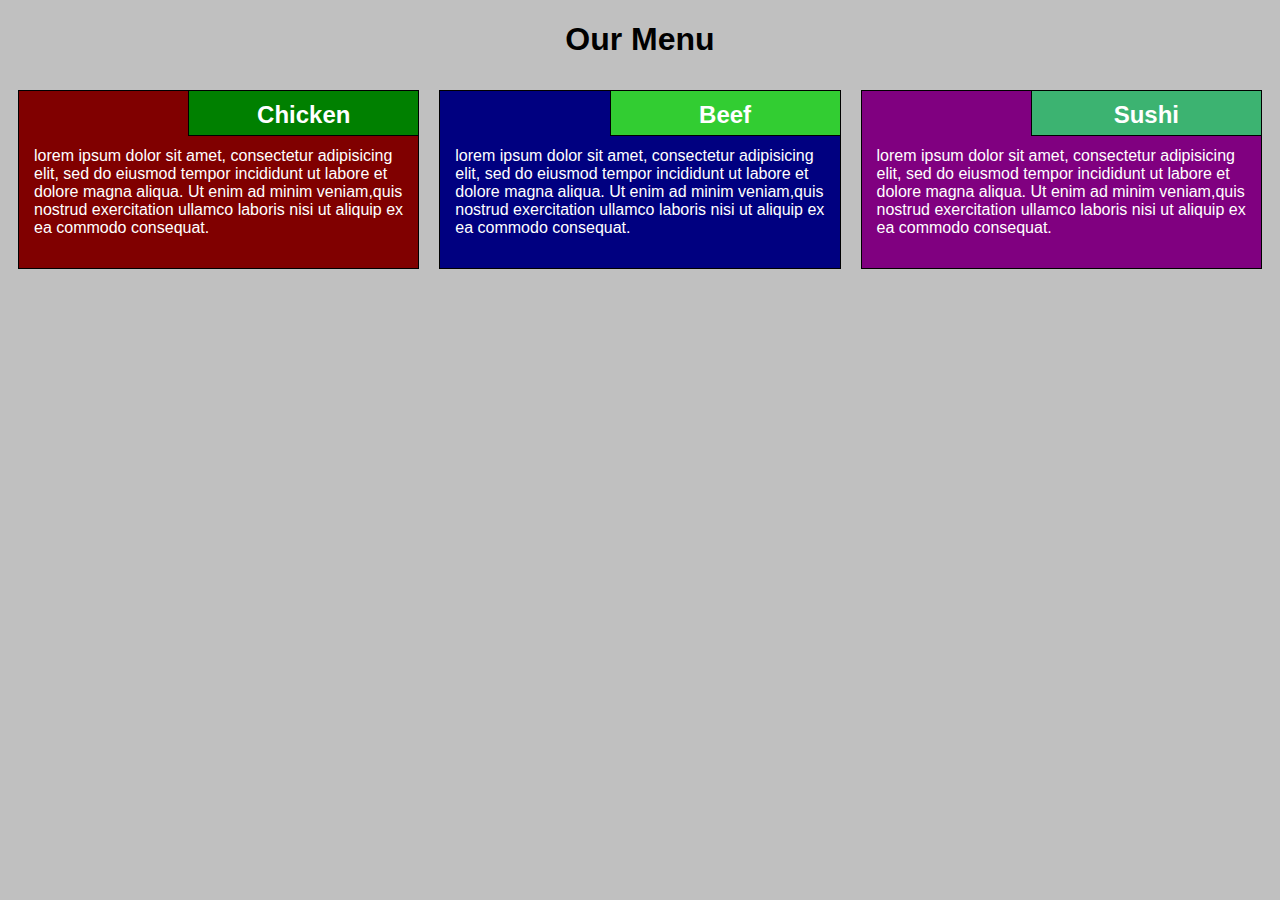
<file: site/module2-solution/index.html>
<!DOCTYPE html>
<html>
<head>
	<meta charset="utf-8">
	<meta name="viewport" content="width=device-width,initial-scale=1">
	<title>Our Menu</title>
	<link rel="stylesheet" href="css/style.css">
</head>
<body>
	<h1>Our Menu</h1>
    <div class="row">
        <div class="col-lg-4 col-md-6 col-sm-12">
		  <section class="Chicken">
			
			 <h2>Chicken</h2>
			
		      <p>lorem ipsum dolor sit amet, consectetur adipisicing elit, sed do eiusmod tempor incididunt ut labore et dolore magna aliqua. Ut enim ad minim veniam,quis nostrud exercitation ullamco laboris nisi ut aliquip ex ea commodo consequat.</p> 
		    </section>
        </div>

        <div class="col-lg-4 col-md-6 col-sm-12">
		  <section class="Beef">
			<h2>Beef</h2>
		    <p>lorem ipsum dolor sit amet, consectetur adipisicing elit, sed do eiusmod tempor incididunt ut labore et dolore magna aliqua. Ut enim ad minim veniam,quis nostrud exercitation ullamco laboris nisi ut aliquip ex ea commodo consequat.</p> 
		  </section>
        </div>

        <div class="col-lg-4 col-md-12 col-sm-12">
		  <section class="Sushi">
			<h2>Sushi</h2>
		    <p>lorem ipsum dolor sit amet, consectetur adipisicing elit, sed do eiusmod tempor incididunt ut labore et dolore magna aliqua. Ut enim ad minim veniam,quis nostrud exercitation ullamco laboris nisi ut aliquip ex ea commodo consequat.</p> 
		   </section>
        </div>
    </div>

</body>
</html>
</file>
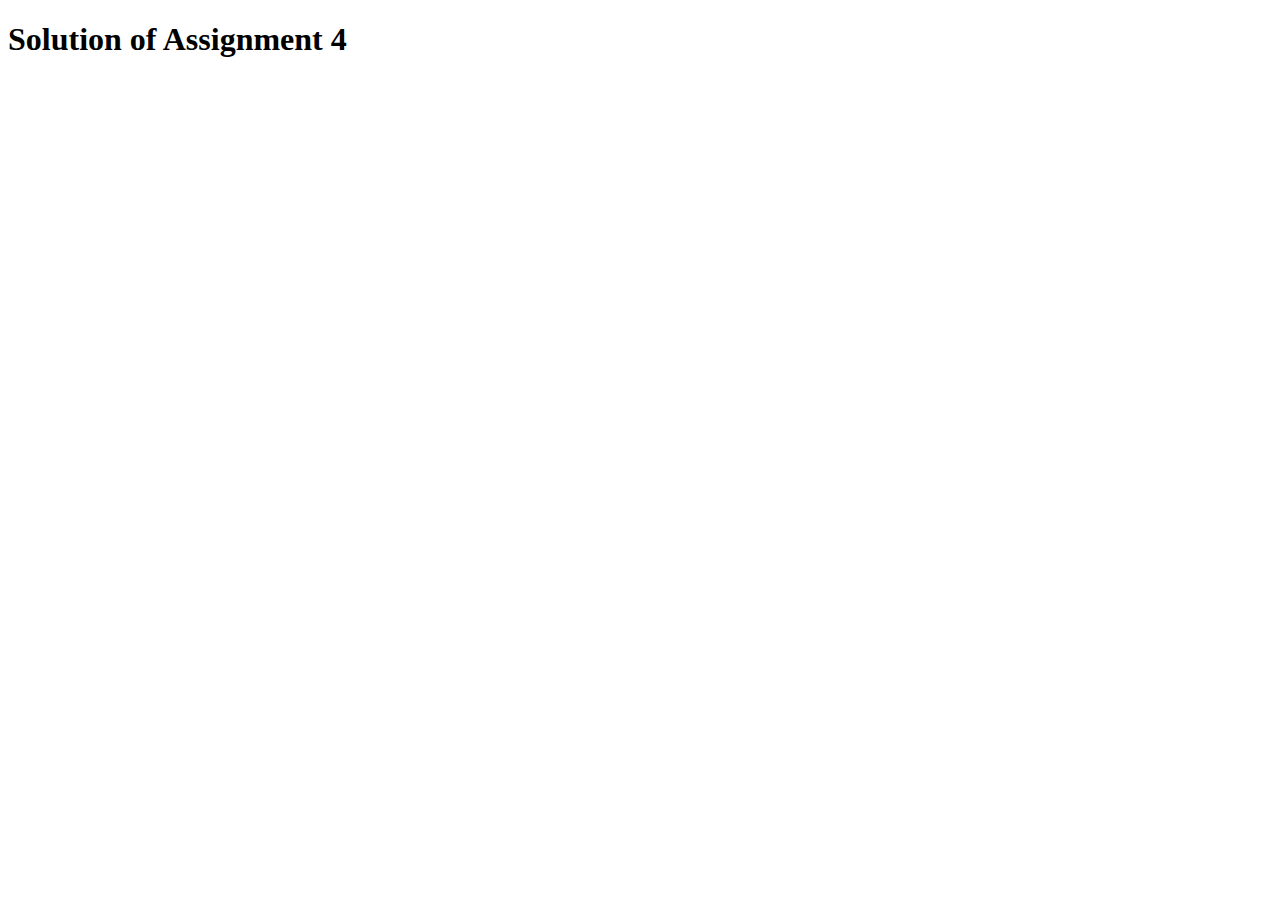
<file: site/module4-solution/index.html>
<!DOCTYPE html>
<html>
<head>
	<meta charset="utf-8">

	<title>Module 4 Assignment Solution</title>
	<script src="SpeakHello.js"></script>
	<script src="SpeakGoodBye.js"></script>
	<script src="script.js"></script>
</head>
<body>
	<h1> Solution of Assignment 4 </h1>
</body>
</html>
</file>
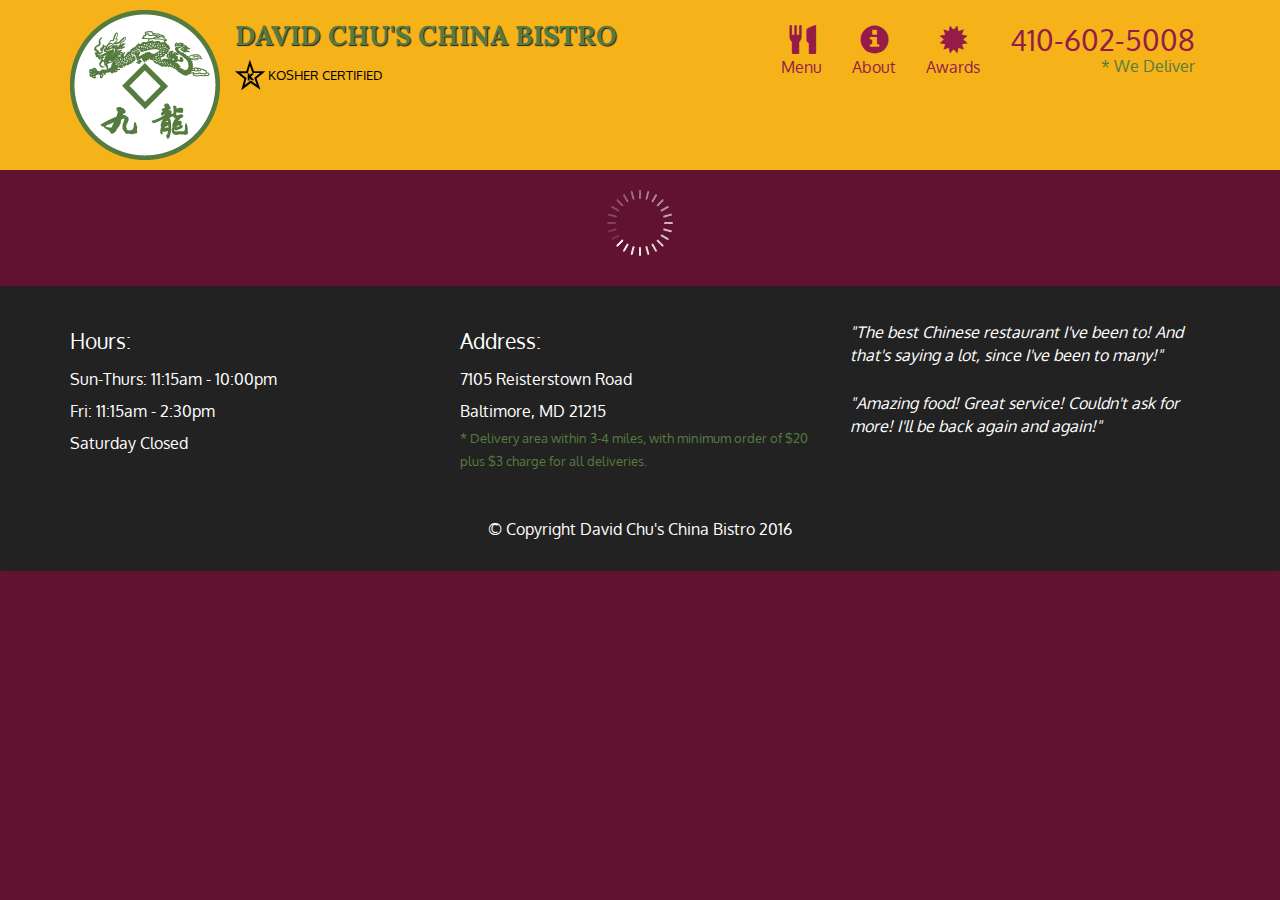
<file: site/module5-solution/index.html>
<!doctype html>
<html lang="en">
  <head>
    <meta charset="utf-8">
    <meta http-equiv="X-UA-Compatible" content="IE=edge">
    <meta name="viewport" content="width=device-width, initial-scale=1">
    <title>David Chu's China Bistro</title>
    <link rel="stylesheet" href="css/bootstrap.min.css">
    <link rel="stylesheet" href="css/styles.css">
    <link href='https://fonts.googleapis.com/css?family=Oxygen:400,300,700' rel='stylesheet' type='text/css'>
    <link href='https://fonts.googleapis.com/css?family=Lora' rel='stylesheet' type='text/css'>
  </head>
<body>
  <header>
    <nav id="header-nav" class="navbar navbar-default">
      <div class="container">
        <div class="navbar-header">
          <a href="index.html" class="pull-left visible-md visible-lg">
            <div id="logo-img" alt="Logo image"></div>
          </a>

          <div class="navbar-brand">
            <a href="index.html"><h1>David Chu's China Bistro</h1></a>
            <p>
              <img src="images/star-k-logo.png" alt="Kosher certification">
              <span>Kosher Certified</span>
            </p>
          </div>

          <button id="navbarToggle" type="button" class="navbar-toggle collapsed" data-toggle="collapse" data-target="#collapsable-nav" aria-expanded="false">
            <span class="sr-only">Toggle navigation</span>
            <span class="icon-bar"></span>
            <span class="icon-bar"></span>
            <span class="icon-bar"></span>
          </button>
        </div>
        
        <div id="collapsable-nav" class="collapse navbar-collapse">
           <ul id="nav-list" class="nav navbar-nav navbar-right">
            <li id="navHomeButton" class="visible-xs active">
              <a href="index.html">
                <span class="glyphicon glyphicon-home"></span> Home</a>
            </li>
            <li id="navMenuButton">
              <a href="#" onclick="$dc.loadMenuCategories();">
                <span class="glyphicon glyphicon-cutlery"></span><br class="hidden-xs"> Menu</a>
            </li>
            <li>
              <a href="#">
                <span class="glyphicon glyphicon-info-sign"></span><br class="hidden-xs"> About</a>
            </li>
            <li>
              <a href="#">
                <span class="glyphicon glyphicon-certificate"></span><br class="hidden-xs"> Awards</a>
            </li>
            <li id="phone" class="hidden-xs">
              <a href="tel:410-602-5008">
                <span>410-602-5008</span></a><div>* We Deliver</div>
            </li>
          </ul><!-- #nav-list -->
        </div><!-- .collapse .navbar-collapse -->
      </div><!-- .container -->
    </nav><!-- #header-nav -->
  </header>

  <div id="call-btn" class="visible-xs">
    <a class="btn" href="tel:410-602-5008">
    <span class="glyphicon glyphicon-earphone"></span>
    410-602-5008
    </a>
  </div>
  <div id="xs-deliver" class="text-center visible-xs">* We Deliver</div>

  <div id="main-content" class="container"></div>

  <footer class="panel-footer">
    <div class="container">
      <div class="row">
        <section id="hours" class="col-sm-4">
          <span>Hours:</span><br>
          Sun-Thurs: 11:15am - 10:00pm<br>
          Fri: 11:15am - 2:30pm<br>
          Saturday Closed
          <hr class="visible-xs">
        </section>
        <section id="address" class="col-sm-4">
          <span>Address:</span><br>
          7105 Reisterstown Road<br>
          Baltimore, MD 21215
          <p>* Delivery area within 3-4 miles, with minimum order of $20 plus $3 charge for all deliveries.</p>
          <hr class="visible-xs">
        </section>
        <section id="testimonials" class="col-sm-4">
          <p>"The best Chinese restaurant I've been to! And that's saying a lot, since I've been to many!"</p>
          <p>"Amazing food! Great service! Couldn't ask for more! I'll be back again and again!"</p>
        </section>
      </div>
      <div class="text-center">&copy; Copyright David Chu's China Bistro 2016</div>
    </div>
  </footer>

  <!-- jQuery (Bootstrap JS plugins depend on it) -->
  <script src="js/jquery-2.1.4.min.js"></script>
  <script src="js/bootstrap.min.js"></script>
  <script src="js/ajax-utils.js"></script>
  <script src="js/script.js"></script>
</body>
</html>
</file>
<file: site/module2-solution/css/style.css>
*{
	box-sizing: border-box;
	font-family: Helvetica;
}

body{
	background-color: #C0C0C0;
}

h1 {
	text-align: center;
	color: black;
}

section {
	border: 1px solid black;
	margin: 10px;
	background-color: #800000;
	color: white;
}

.Chicken{
	background-color: #800000;
}

.Beef{
	background-color: #000080;
}

.Sushi{

background-color: #800080;
}
section>h2{

	float: right;
	border-left: 1px solid black;
	border-bottom: 1px solid black;
	margin: 0;
	width: 230px;
	text-align: center;
	font-style: arial;
	font-size: 24px;
	color: white;
	font-weight: bold;
	height: 45px;
	padding-top: 10px;

}

section.Chicken>h2{
	background-color: #008000;
}

section.Beef>h2{
	background-color: #32CD32;
}

section.Sushi>h2{
	background-color: #3CB371;
}

section>p {
    padding: 40px 15px 15px 15px;
}

.row{
	width: 100%;
}

/* Desktop view  */

@media (min-width: 992px) {
    .col-lg-1, .col-lg-2, .col-lg-3, .col-lg-4, .col-lg-5, .col-lg-6, .col-lg-7, .col-lg-8, .col-lg-9, .col-lg-10, .col-lg-11, .col-lg-12 {
        float: left;
    }
    .col-lg-1 {
        width: 8.33%;
    }
    .col-lg-2 {
        width: 16.66%;
    }
    .col-lg-3 {
        width: 25%;
    }
    .col-lg-4 {
        width: 33.33%;
    }
    .col-lg-5 {
        width: 41.66%;
    }
    .col-lg-6 {
        width: 50%;
    }
    .col-lg-7 {
        width: 58.33%;
    }
    .col-lg-8 {
        width: 66.66%;
    }
    .col-lg-9 {
        width: 74.99%;
    }
    .col-lg-10 {
        width: 83.33%;
    }
    .col-lg-11 {
        width: 91.66%;
    }
    .col-lg-12 {
        width: 100%;
    }
}


/* Tablet view  */

@media (min-width: 768px) and (max-width: 991px) {
    .col-md-1, .col-md-2, .col-md-3, .col-md-4, .col-md-5, .col-md-6, .col-md-7, .col-md-8, .col-md-9, .col-md-10, .col-md-11, .col-md-12 {
        float: left;
    }
    .col-md-1 {
        width: 8.33%;
    }
    .col-md-2 {
        width: 16.66%;
    }
    .col-md-3 {
        width: 25%;
    }
    .col-md-4 {
        width: 33.33%;
    }
    .col-md-5 {
        width: 41.66%;
    }
    .col-md-6 {
        width: 50%;
    }
    .col-md-7 {
        width: 58.33%;
    }
    .col-md-8 {
        width: 66.66%;
    }
    .col-md-9 {
        width: 74.99%;
    }
    .col-md-10 {
        width: 83.33%;
    }
    .col-md-11 {
        width: 91.66%;
    }
    .col-md-12 {
        width: 100%;
    }
}


/* Mobile view */

@media (max-width: 767px) {
    .col-sm-1, .col-sm-2, .col-sm-3, .col-sm-4, .col-sm-5, .col-sm-6, .col-sm-7, .col-sm-8, .col-sm-9, .col-sm-10, .col-sm-11, .col-sm-12 {
        float: left;
    }
    .col-sm-1 {
        width: 8.33%;
    }
    .col-sm-2 {
        width: 16.66%;
    }
    .col-sm-3 {
        width: 25%;
    }
    .col-sm-4 {
        width: 33.33%;
    }
    .col-sm-5 {
        width: 41.66%;
    }
    .col-sm-6 {
        width: 50%;
    }
    .col-sm-7 {
        width: 58.33%;
    }
    .col-sm-8 {
        width: 66.66%;
    }
    .col-sm-9 {
        width: 74.99%;
    }
    .col-sm-10 {
        width: 83.33%;
    }
    .col-sm-11 {
        width: 91.66%;
    }
    .col-sm-12 {
        width: 100%;
    }
}
</file>
<file: site/module5-solution/css/styles.css>
body {
  font-size: 16px;
  color: #fff;
  background-color: #61122f;
  font-family: 'Oxygen', sans-serif;
}

/** HEADER **/
#header-nav {
  background-color: #f6b319;
  border-radius: 0;
  border: 0;
}

#logo-img {
  background: url('../images/restaurant-logo_large.png') no-repeat;
  width: 150px;
  height: 150px;
  margin: 10px 15px 10px 0;
}

.navbar-brand {
  padding-top: 25px;
}
.navbar-brand h1 { /* Restaurant name */
  font-family: 'Lora', serif;
  color: #557c3e;
  font-size: 1.5em;
  text-transform: uppercase;
  font-weight: bold;
  text-shadow: 1px 1px 1px #222;
  margin-top: 0;
  margin-bottom: 0;
  line-height: .75;
}
.navbar-brand a:hover, .navbar-brand a:focus {
  text-decoration: none;
}
.navbar-brand p { /* Kosher cert */
  color: #000;
  text-transform: uppercase;
  font-size: .7em;
  margin-top: 15px;
}
.navbar-brand p span { /* Star-K */
  vertical-align: middle;
}

#nav-list {
  margin-top: 10px;
}
#nav-list a {
  color: #951C49;
  text-align: center;
}
#nav-list a:hover {
  background: #E7E7E7;
}
#nav-list a span {
  font-size: 1.8em;
}

#phone {
  margin-top: 5px;
}
#phone a { /* Phone number */
  text-align: right;
  padding-bottom: 0;
}
#phone div { /* We Deliver */
  color: #557c3e;
  text-align: right;
  padding-right: 15px;
}

.navbar-header button.navbar-toggle, .navbar-header .icon-bar {
  border: 1px solid #61122f;
}
.navbar-header button.navbar-toggle {
  clear: both;
  margin-top: -30px;
}
/* END HEADER */

/* FOOTER */
.panel-footer {
  margin-top: 30px;
  padding-top: 35px;
  padding-bottom: 30px;
  background-color: #222;
  border-top: 0;
}
.panel-footer div.row {
  margin-bottom: 35px;
}
#hours, #address {
  line-height: 2;
}
#hours > span, #address > span {
  font-size: 1.3em;
}
#address p {
  color: #557c3e;
  font-size: .8em;
  line-height: 1.8;
}
#testimonials {
  font-style: italic;
}
#testimonials p:nth-child(2) {
  margin-top: 25px;
}
/* END FOOTER */



/* HOME PAGE */
.container .jumbotron {
  box-shadow: 0 0 50px #3F0C1F;
  border: 2px solid #3F0C1F;
}

#menu-tile, #specials-tile, #map-tile {
  height: 250px;
  width: 100%;
  margin-bottom: 15px;
  position: relative;
  border: 2px solid #3F0C1F;
  overflow: hidden;
}
#menu-tile:hover, #specials-tile:hover, #map-tile:hover {
  box-shadow: 0 1px 5px 1px #cccccc;
}
#menu-tile {
  background: url('../images/menu-tile.jpg') no-repeat;
  background-position: center;
}
#specials-tile {
  background: url('../images/specials-tile.jpg') no-repeat;
  background-position: center;
}
#menu-tile span, #specials-tile span, #map-tile span {
  position: absolute;
  bottom: 0;
  right: 0;
  width: 100%;
  text-align: center;
  font-size: 1.6em;
  text-transform: uppercase;
  background-color: #000;
  color: #fff;
  opacity: .8;
}
/* END HOME PAGE */

/* MENU CATEGORIES PAGE */
.category-tile { 
  position: relative;
  border: 2px solid #3F0C1F;
  overflow: hidden;
  width: 200px;
  height: 200px;
  margin: 0 auto 15px;
}
.category-tile span {
  position: absolute;
  bottom: 0;
  right: 0;
  width: 100%;
  text-align: center;
  font-size: 1.2em;
  text-transform: uppercase;
  background-color: #000;
  color: #fff;
  opacity: .8;
}
.category-tile:hover {
  box-shadow: 0 1px 5px 1px #cccccc;
}

#menu-categories-title + div {
  margin-bottom: 50px;
}
/* END MENU CATEGORIES PAGE */

/* SINGLE CATEGORY PAGE */
.menu-item-tile {
  margin-bottom: 25px;
}
.menu-item-tile hr {
  width: 80%;
}
.menu-item-tile .menu-item-price {
  font-size: 1.1em;
  text-align: right;
  margin-top: -15px;
  margin-right: -15px;
}
.menu-item-tile .menu-item-price span {
  font-size: .6em;
}
.menu-item-photo {
  position: relative;
  border: 2px solid #3F0C1F; 
  overflow: hidden;
  padding: 0;
  margin-right: -15px;
  margin-left: auto;
  margin-bottom: 20px;
  max-width: 250px;
}
.menu-item-photo div {
  position: absolute;
  bottom: 0;
  right: 0;
  width: 80px;
  background-color: #557c3e;
  text-align: center;
}
.menu-item-description {
  padding-right: 30px;
}
h3.menu-item-title {
  margin: 0 0 10px;
}
.menu-item-details {
  font-size: .9em;
  font-style: italic;
}
/* END SINGLE CATEGORY PAGE */


/********** Large devices only **********/
@media (min-width: 1200px) {
  .container .jumbotron {
    background: url('../images/jumbotron_1200.jpg') no-repeat;
    height: 675px;
  }
}

/********** Medium devices only **********/
@media (min-width: 992px) and (max-width: 1199px) {
  /* Header */
  #logo-img {
    background: url('../images/restaurant-logo_medium.png') no-repeat;
    width: 100px;
    height: 100px;
    margin: 5px 5px 5px 0;
  }
  /* End Header */

  /* Home Page */
  .container .jumbotron {
    background: url('../images/jumbotron_992.jpg') no-repeat;
    height: 558px;
  }
  /* End Home Page */
}

/********** Small devices only **********/
@media (min-width: 768px) and (max-width: 991px) {
  /* Home Page */
  .container .jumbotron {
    background: url('../images/jumbotron_768.jpg') no-repeat;
    height: 432px;
  }
  /* End Home Page */
}

/********** Extra small devices only **********/
@media (max-width: 767px) {
  /* Header */
  .navbar-brand {
    padding-top: 10px;
    height: 80px;
  }
  .navbar-brand h1 { /* Restaurant name */
    padding-top: 10px;
    font-size: 5vw; /* 1vw = 1% of viewport width */
  }
  .navbar-brand p { /* Kosher cert */
    font-size: .6em;
    margin-top: 12px;
  }
  .navbar-brand p img { /* Star-K */
    height: 20px;
  }

  #collapsable-nav a { /* Collapsed nav menu text */
    font-size: 1.2em;
  }
  #collapsable-nav a span { /* Collapsed nav menu glyph */
    font-size: 1em;
    margin-right: 5px;
  }

  #call-btn > a {
    font-size: 1.5em;
    display: block;
    margin: 0 20px;
    padding: 10px;
    border: 2px solid #fff;
    background-color: #f6b319;
    color: #951c49;
  }
  #xs-deliver {
    margin-top: 5px;
    font-size: .7em;
    letter-spacing: .1em;
    text-transform: uppercase;
  }
  /* End Header */

  /* Footer */
  .panel-footer section {
    margin-bottom: 30px;
    text-align: center;
  }
  .panel-footer section:nth-child(3) {
    margin-bottom: 0; /* margin already exists on the whole row */
  }
  .panel-footer section hr {
    width: 50%;
  }
  /* End Footer */

  /* Home Page */
  .container .jumbotron {
    margin-top: 30px;
    padding: 0;
  }
  #menu-tile, #specials-tile {
    width: 360px;
    margin: 0 auto 15px;
  }

  .menu-item-photo {
    margin-right: auto;
  }
  .menu-item-tile .menu-item-price {
    text-align: center;
  }
  .menu-item-description {
    text-align: center;;
  }
}


/********** Super extra small devices Only :-) (e.g., iPhone 4) **********/
@media (max-width: 479px) {
  /* Header */
  .navbar-brand h1 { /* Restaurant name */
    padding-top: 5px;
    font-size: 6vw;
  }
  /* End Header */
  
  /* Home page */
  #menu-tile, #specials-tile {
    width: 280px;
    margin: 0 auto 15px;
  }

  .col-xxs-12 {
    position: relative;
    min-height: 1px;
    padding-right: 15px;
    padding-left: 15px;
    float: left;
    width: 100%;
  }
}
</file>
